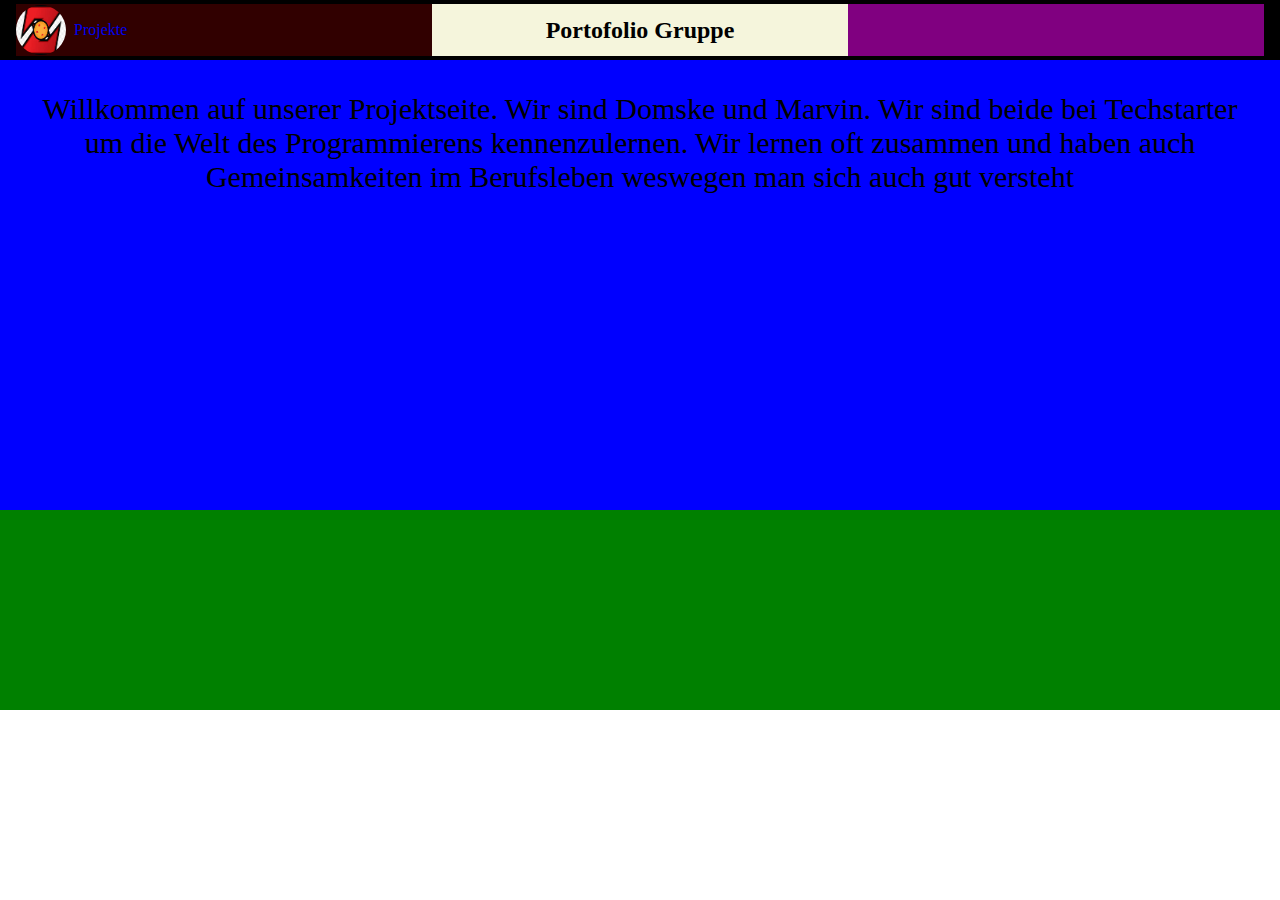
<file: about.html>
<!DOCTYPE html>
<html lang="de">

<head>
  <meta charset="UTF-8" />
  <meta name="viewport" content="width=device-width, initial-scale=1.0" />
  <title>Portofolio Gruppe</title>
  <link rel="stylesheet" href="style.css" />
  <link rel="stylesheet" href="about.css" />
</head>

<body>
  <div class="navbarContainer">
    <div class="navArea navAreaOne">
      <a href="index.html">
        <img src="./image/logo.jpg" class="logoImg" />
      </a>
      <a class="navBtn" href="projekte.html">Projekte</a>
    </div>
    <div class="navArea navAreaTwo">
      <h2>Portofolio Gruppe</h2>
    </div>
    <div class="navArea navAreaThree"></div>
  </div>
  <div class="contentContainer">
    <div class="AboutText">Willkommen auf unserer Projektseite. Wir sind Domske und Marvin. Wir sind beide bei Techstarter um die Welt des Programmierens kennenzulernen. Wir lernen oft zusammen und haben auch Gemeinsamkeiten im Berufsleben weswegen man sich auch gut versteht</div>
  </div>
  <div class="footerContainer"></div>
</body>

</html>
</file>
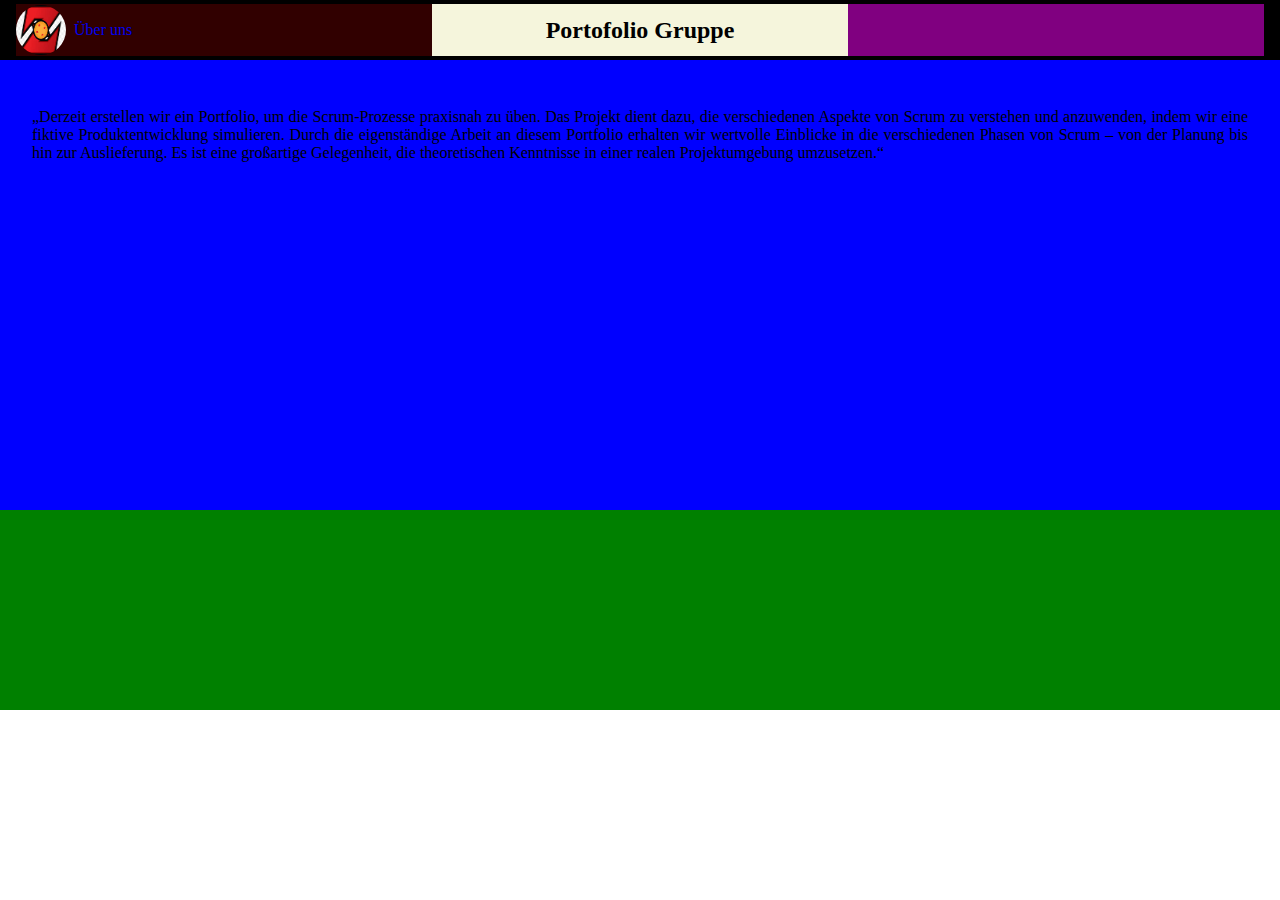
<file: projekte.html>
<!DOCTYPE html>
<html lang="de">

<head>
  <meta charset="UTF-8" />
  <meta name="viewport" content="width=device-width, initial-scale=1.0" />
  <title>Portofolio Gruppe</title>
  <link rel="stylesheet" href="style.css" />
  <link rel="stylesheet" href="projekte.css" />
</head>

<body>
  <div class="navbarContainer">
    <div class="navArea navAreaOne">
      <a href="index.html">
        <img src="./image/logo.jpg" class="logoImg" />
      </a>
      <a class="navBtn" href="about.html">Über uns</a>
    </div>
    <div class="navArea navAreaTwo">
      <h2>Portofolio Gruppe</h2>
    </div>
    <div class="navArea navAreaThree">
      </div>
  </div>
  <div class="contentContainer">
    <div class="homeText"></div>
    <p class="inhalt">„Derzeit erstellen wir ein Portfolio, um die Scrum-Prozesse praxisnah zu üben. Das Projekt dient dazu, die verschiedenen Aspekte von Scrum zu verstehen und anzuwenden, indem wir eine fiktive Produktentwicklung simulieren. Durch die eigenständige Arbeit an diesem Portfolio erhalten wir wertvolle Einblicke in die verschiedenen Phasen von Scrum – von der Planung bis hin zur Auslieferung. Es ist eine großartige Gelegenheit, die theoretischen Kenntnisse in einer realen Projektumgebung umzusetzen.“</p>
  </div>
  <div class="footerContainer"></div>
</body>

</html>
</file>
<file: style.css>
body {
  margin: 0;
}
/* NAV-AREA START */
.navbarContainer {
  width: 100vw;
  height: 60px;
  background-color: rgb(0, 0, 0);
  display: flex;
  padding: 4px 16px;
  box-sizing: border-box;
}

.navArea {
  flex: 1;
  height: 100%;
  display: flex;
}

.navAreaOne {
  background-color: rgb(49, 0, 0);
  align-items: center;
}
.logoImg {
  width: 50px;
  height: 50px;
  border-radius: 25px;
}
a {
  text-decoration: none;
  display: flex;
}
.navBtn {
  margin: 8px;
  text-decoration: none;
  &:hover {
    color: red;
    font-size: 20px;
  }
}
.navAreaTwo {
  background-color: beige;
  justify-content: center;
  align-items: center;
}
.navAreaThree {
  background-color: purple;
}

/* NAV-AREA END */

/* Content START */

.homeText {
  font-size: 30px;
  color: aqua;
}

.contentContainer {
  width: 100%;
  min-height: 50vh;
  background-color: blue;
  padding: 32px;
  box-sizing: border-box;
}
/* Content END */

/* Footer START */
.footerContainer {
  height: 200px;
  width: 100%;
  background-color: green;
  padding: 16px;
  box-sizing: border-box;
}

/* Footer END */
</file>
<file: about.css>
.AboutText {
    text-align: center;
    font-size: 30px;
}
</file>
<file: projekte.css>
.inhalt {
  text-align: justify;
}
</file>
